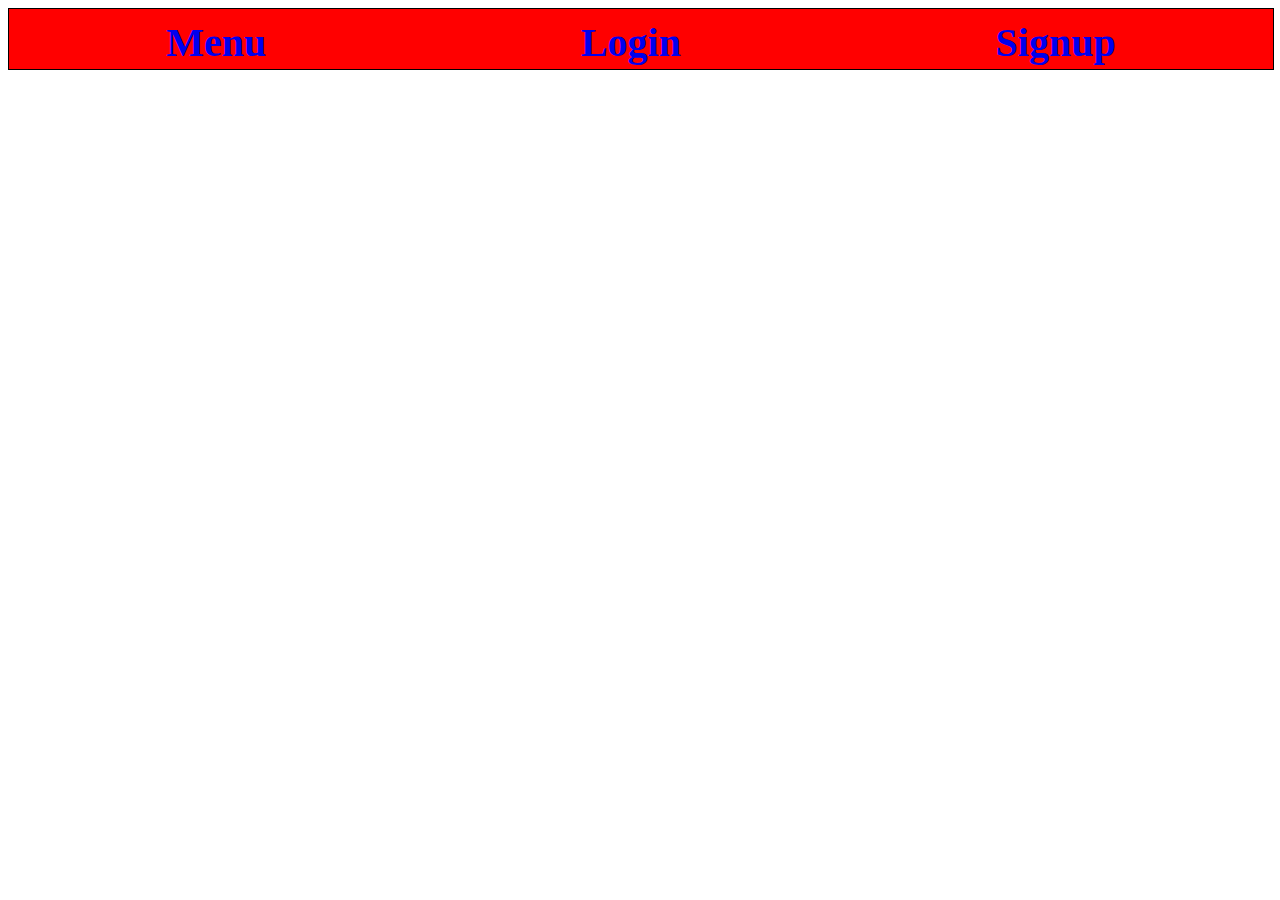
<file: index.html>
<!-- Create index.html. Add a simple navbar which shows login, 
    signup and menu options. You are free to use a design of 
    your choice. -->
    <!DOCTYPE html>
    <html lang="en">
    <head>
        <meta charset="UTF-8">
        <meta http-equiv="X-UA-Compatible" content="IE=edge">
        <meta name="viewport" content="width=device-width, initial-scale=1.0">
        <title>Document</title>
        <link href="index.css" rel="stylesheet" type="text/css">
    </head>
    <body>
    </head>
    <body>
        <div id="nav">
     <a href="signup.html"><label >Signup</label></a>
            <a href="login.html"><label>Login</label></a>
            <a href="menu.html"><label >Menu</label></a>
        </div>
    </body>
    </html>
</file>
<file: index.css>
#nav{
    border:1px solid black;
    background-color: red;
    color: black;
    width:100%;
    height:50px;
    display:flex;
    flex-direction: row-reverse;
    justify-content: space-around;
    padding-top: 10px;
    font-weight: bolder;
    font-size: 40px;
}
#nav > a{
    text-decoration:none;
    
}
</file>
